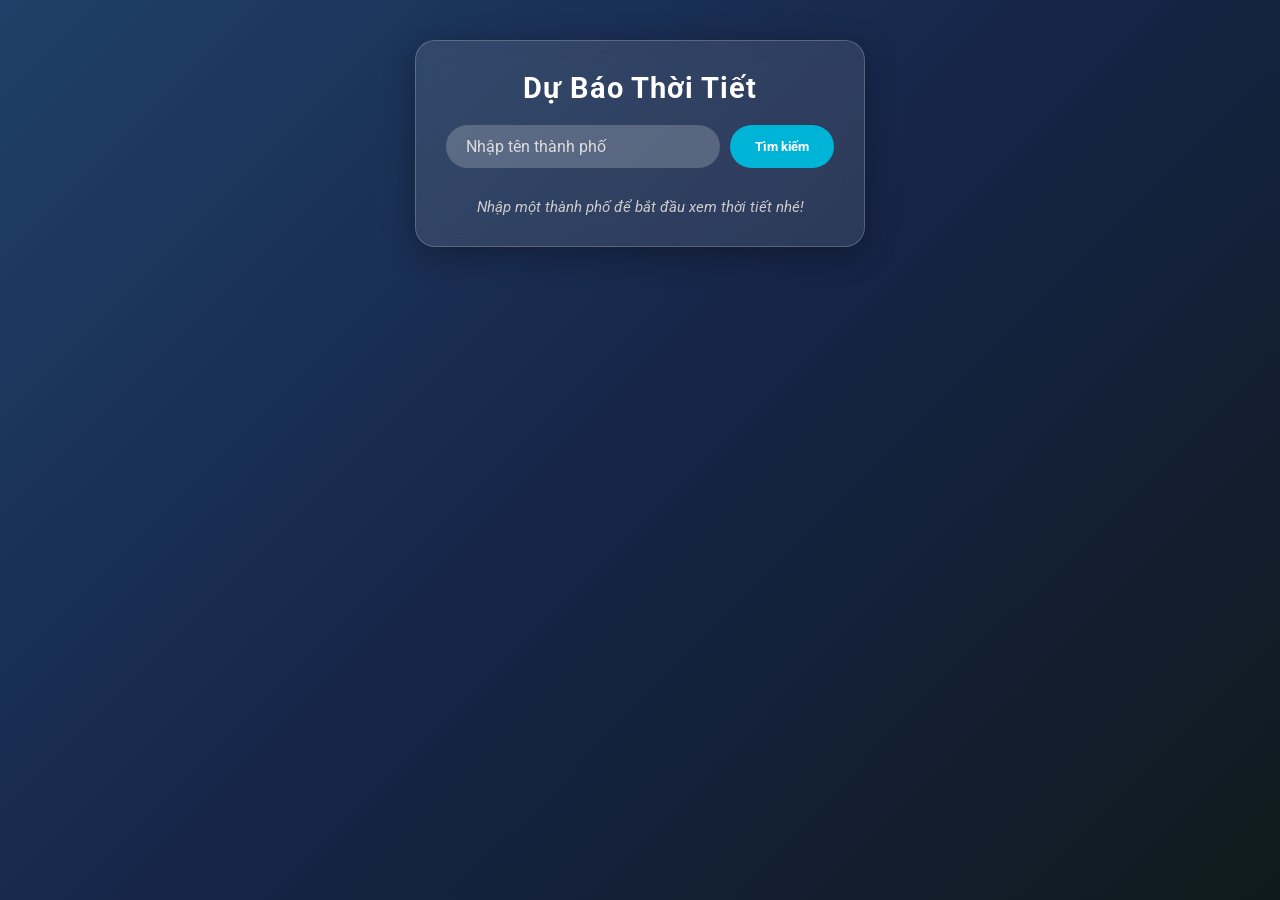
<file: index.html>
<!DOCTYPE html>
<html lang="vi">

<head>
    <meta charset="UTF-8">
    <meta name="viewport" content="width=device-width, initial-scale=1.0">
    <title>Weather App</title>
    <link href="https://fonts.googleapis.com/css2?family=Roboto:wght@300;400;700&display=swap" rel="stylesheet">
    <link rel="stylesheet" href="style.css">
</head>

<body>
    <canvas id="rainCanvas"></canvas>

    <div class="weather-container">
        <h1 class="app-title">Dự Báo Thời Tiết</h1>
        <div class="search-box">
            <input type="text" id="cityInput" placeholder="Nhập tên thành phố" autocomplete="off">
            <button id="searchBtn">Tìm kiếm</button>
        </div>
        <div class="result">
            <div class="welcome-text">Nhập một thành phố để bắt đầu xem thời tiết nhé!</div>
        </div>
    </div>

    <div class="hourly-container" id="hourlyBox" style="display: none;">
        <div class="hourly-list" id="hourlyList">
        </div>
    </div>

    <div class="forecast-container" id="forecastBox" style="display: none;">
        <h3 class="forecast-title">Dự báo 5 ngày tới</h3>
        <div class="forecast-list" id="forecastList">
        </div>
    </div>

    <script src="script.js"></script>
</body>

</html>
</file>
<file: style.css>
* {
    margin: 0;
    padding: 0;
    box-sizing: border-box;
    font-family: 'Roboto', sans-serif;
}

body {
    min-height: 100vh;
    display: flex;
    flex-direction: column;
    justify-content: flex-start;
    align-items: center;
    background: linear-gradient(135deg, #1f4068, #162447, #0f1a1c);
    padding: 40px 20px;
    overflow-y: auto;
    -webkit-overflow-scrolling: touch;
    transition: background 0.8s ease-in-out;
}

.weather-container {
    background: rgba(255, 255, 255, 0.1);
    backdrop-filter: blur(10px);
    -webkit-backdrop-filter: blur(10px);
    border: 1px solid rgba(255, 255, 255, 0.2);
    padding: 30px;
    border-radius: 20px;
    width: 100%;
    max-width: 450px;
    box-shadow: 0 8px 32px 0 rgba(0, 0, 0, 0.3);
    text-align: center;
    color: #ffffff;
    z-index: 1;
}

.app-title {
    font-size: 1.8rem;
    margin-bottom: 20px;
    font-weight: 700;
    letter-spacing: 1px;
}

.search-box {
    display: flex;
    gap: 10px;
    margin-bottom: 30px;
}

#cityInput {
    flex: 1;
    padding: 12px 20px;
    border: none;
    outline: none;
    border-radius: 30px;
    background: rgba(255, 255, 255, 0.2);
    color: #fff;
    font-size: 1rem;
    transition: 0.3s;
}

#cityInput::placeholder {
    color: #ddd;
}

#cityInput:focus {
    background: rgba(255, 255, 255, 0.3);
    box-shadow: 0 0 10px rgba(255, 255, 255, 0.2);
}

#searchBtn {
    padding: 12px 25px;
    border: none;
    outline: none;
    border-radius: 30px;
    background: #00b4d8;
    color: #fff;
    font-weight: bold;
    cursor: pointer;
    transition: 0.3s ease;
}

#searchBtn:hover {
    background: #0096c7;
    transform: translateY(-2px);
}

.result {
    margin-top: 10px;
    transition: all 0.5s ease;
}

.welcome-text {
    color: #ccc;
    font-style: italic;
    font-size: 0.95rem;
}

.weather-info {
    animation: fadeIn 0.6s ease-in-out;
}

.city-name {
    font-size: 2rem;
    font-weight: bold;
    margin-bottom: 5px;
}

.temp-display {
    font-size: 4rem;
    font-weight: 300;
    margin: 15px 0;
    color: #fff;
    display: block;
}

.weather-desc {
    font-size: 1.2rem;
    text-transform: capitalize;
    background: rgba(255, 255, 255, 0.15);
    padding: 6px 15px;
    border-radius: 20px;
    display: inline-block;
    margin-bottom: 25px;
}

.details-grid {
    display: grid;
    grid-template-columns: 1fr 1fr;
    gap: 15px;
    border-top: 1px solid rgba(255, 255, 255, 0.1);
    padding-top: 20px;
}

.detail-item {
    background: rgba(255, 255, 255, 0.05);
    padding: 12px;
    border-radius: 12px;
    text-align: left;
}

.detail-item span {
    font-size: 0.85rem;
    color: #aaa;
    display: block;
    margin-bottom: 4px;
}

.detail-item p {
    font-size: 1.1rem;
    font-weight: bold;
}

.hourly-container {
    background: rgba(255, 255, 255, 0.1);
    backdrop-filter: blur(10px);
    -webkit-backdrop-filter: blur(10px);
    border: 1px solid rgba(255, 255, 255, 0.2);
    padding: 15px;
    border-radius: 20px;
    width: 100%;
    max-width: 450px;
    margin-top: 20px;
    box-shadow: 0 8px 32px 0 rgba(0, 0, 0, 0.3);
    z-index: 1;
    animation: fadeIn 0.8s ease-in-out;
}

.hourly-list {
    display: flex;
    gap: 20px;
    overflow-x: auto;
    padding-bottom: 5px;
}

.hourly-list::-webkit-scrollbar {
    display: none;
}

.hourly-list {
    -ms-overflow-style: none;
    scrollbar-width: none;
}

.hourly-item {
    display: flex;
    flex-direction: column;
    align-items: center;
    color: #fff;
    min-width: 55px;
}

.hourly-time {
    font-size: 0.85rem;
    color: #ddd;
    font-weight: 500;
}

.hourly-item img {
    width: 35px;
    height: 35px;
    margin: 5px 0;
    filter: drop-shadow(0px 2px 4px rgba(0, 0, 0, 0.1));
}

.hourly-temp {
    font-weight: bold;
    font-size: 1rem;
}

.forecast-container {
    background: rgba(255, 255, 255, 0.1);
    backdrop-filter: blur(10px);
    -webkit-backdrop-filter: blur(10px);
    border: 1px solid rgba(255, 255, 255, 0.2);
    padding: 20px;
    border-radius: 20px;
    width: 100%;
    max-width: 450px;
    margin-top: 20px;
    color: #fff;
    box-shadow: 0 8px 32px 0 rgba(0, 0, 0, 0.3);
    z-index: 1;
    animation: fadeIn 0.8s ease-in-out;
}

.forecast-title {
    font-size: 1.1rem;
    text-align: left;
    margin-bottom: 15px;
    text-transform: uppercase;
    letter-spacing: 1px;
    color: #e0e0e0;
    border-bottom: 1px solid rgba(255, 255, 255, 0.1);
    padding-bottom: 8px;
}

.forecast-list {
    display: flex;
    flex-direction: column;
    gap: 12px;
}

.forecast-item {
    display: flex;
    justify-content: space-between;
    align-items: center;
    background: rgba(255, 255, 255, 0.05);
    padding: 8px 15px;
    border-radius: 12px;
}

.forecast-date {
    font-weight: bold;
    width: 90px;
    text-align: left;
}

.forecast-item img {
    width: 40px;
    height: 40px;
    filter: drop-shadow(0px 2px 4px rgba(0, 0, 0, 0.2));
}

.forecast-desc {
    font-size: 0.9rem;
    color: #ddd;
    flex: 1;
    text-align: left;
    margin-left: 10px;
    text-transform: capitalize;
}

.forecast-temp {
    font-weight: bold;
    font-size: 1.1rem;
}

#rainCanvas {
    position: fixed;
    top: 0;
    left: 0;
    width: 100vw;
    height: 100vh;
    z-index: 0;
    pointer-events: none;
    opacity: 0;
    transition: opacity 1s ease-in-out;
}

body.rainy-bg #rainCanvas {
    opacity: 1;
}

.weather-info img {
    filter: sepia(1) saturate(6) hue-rotate(185deg) brightness(1.2) drop-shadow(0px 4px 8px rgba(0, 0, 0, 0.3));
    -webkit-filter: sepia(1) saturate(6) hue-rotate(185deg) brightness(1.2) drop-shadow(0px 4px 8px rgba(0, 0, 0, 0.3));
    width: 120px;
    height: 120px;
    display: inline-block;
    margin: 10px 0;
}

body::before {
    content: "";
    position: fixed;
    top: 50px;
    right: 80px;
    width: 60px;
    height: 60px;
    border-radius: 50%;
    box-shadow: -15px 15px 0 0 #f6e58d;
    filter: drop-shadow(0 0 10px rgba(246, 229, 141, 0.5));
    opacity: 0;
    transition: opacity 1s ease-in-out;
    pointer-events: none;
    z-index: 0;
}
body.clear-night-bg::before {
    opacity: 1;
}
@keyframes fadeIn {
    from {
        opacity: 0;
        transform: translateY(10px);
    }

    to {
        opacity: 1;
        transform: translateY(0);
    }
}
</file>
